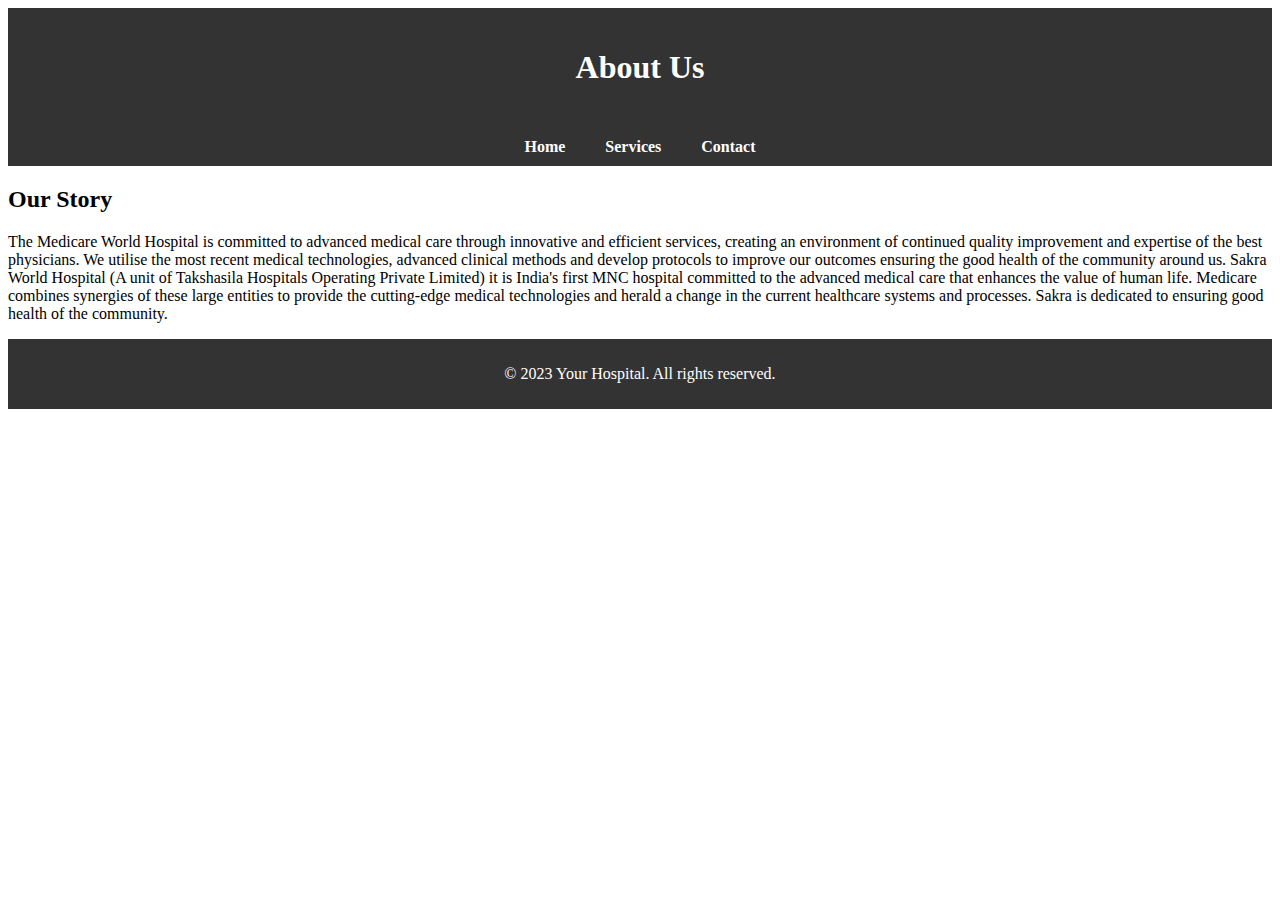
<file: Hospital management/aboutus.html>
<!DOCTYPE html>
<html lang="en">
<head>
    <meta charset="UTF-8">
    <meta name="viewport" content="width=device-width, initial-scale=1.0">
    <link rel="stylesheet" href="aboutstyles.css">
    <title>About Us</title>
</head>
<body>
    <header>
        <h1>About Us</h1>
    </header>

    <nav>
        <ul>
            <li><a href="home.html">Home</a></li>
            <li><a href="services.html">Services</a></li>
            <li><a href="contact.html">Contact</a></li>
        </ul>
    </nav>

    <main>
        <section class="about-section">
            <h2>Our Story</h2>
            <p>
                The Medicare World Hospital is committed to advanced medical care through innovative and efficient services, 
				creating an environment of continued quality improvement and expertise of the best physicians. We utilise the most recent medical technologies, 
				advanced clinical methods and develop protocols to improve our outcomes ensuring the good health of the community around us.
				Sakra World Hospital (A unit of Takshasila Hospitals Operating Private Limited) it is India's first MNC hospital 
				committed to the advanced medical care that enhances the value of human life.				
								
							Medicare combines synergies of these large entities to provide the cutting-edge medical technologies and 
				herald a change in the current healthcare systems and processes. Sakra is dedicated to ensuring good health of the community.
            </p>
        </section>
    </main>

    <footer>
        <p>&copy; 2023 Your Hospital. All rights reserved.</p>
    </footer>
</body>
</html>
</file>
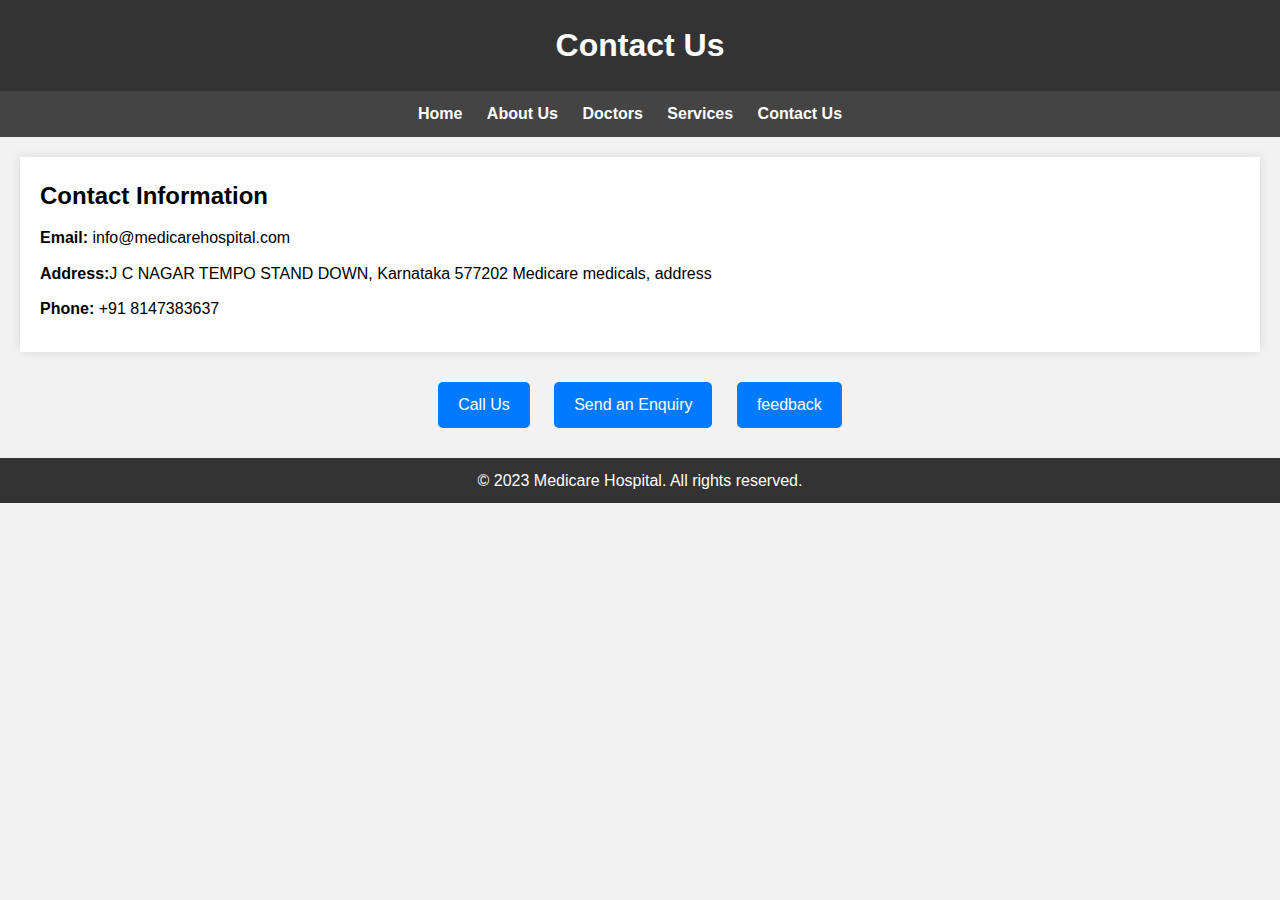
<file: Hospital management/contacts.html>
<!DOCTYPE html>
<html lang="en">
<head>
    <meta charset="UTF-8">
    <meta name="viewport" content="width=device-width, initial-scale=1.0">
    <title>Contact Us - Medicare Hospital</title>
    <link rel="stylesheet" href="Cstyles.css">
</head>
<body>
    <header>
        <h1>Contact Us</h1>
    </header>
    
    <nav>
        <ul>
            <li><a href="index.html">Home</a></li>
            <li><a href="about2.html">About Us</a></li>
            <li><a href="doctors2.html">Doctors</a></li>
            <li><a href="services2.html">Services</a></li>
            <li><a href="contact.html">Contact Us</a></li>
        </ul>
    </nav>

    <main>
        <section class="contact-info">
            <h2>Contact Information</h2>
            <p><strong>Email:</strong> info@medicarehospital.com</p>
            <p><strong>Address:</strong>J C NAGAR TEMPO STAND DOWN, Karnataka 577202 Medicare medicals, address </p>
            <p><strong>Phone:</strong> +91 8147383637</p>
        </section>

        <section class="contact-buttons">
            <a href="tel:+91 9353308446" class="call-button" onclick="alert('calling to 9353308446')">Call Us</a>
            <a href="mailto:info@medicarehospital.com" class="enquiry-button" onclick="alert('we aproch you as soon as possible. thank you')">Send an Enquiry</a>
			<a href="mailto:info@medicarehospital.com" class="feedback-button" onclick="alert('thank you so much for your valuable feedback')">feedback</a>
        </section>
    </main>

    <footer>
        <p>&copy; 2023 Medicare Hospital. All rights reserved.</p>
    </footer>
</body>
</html>
</file>
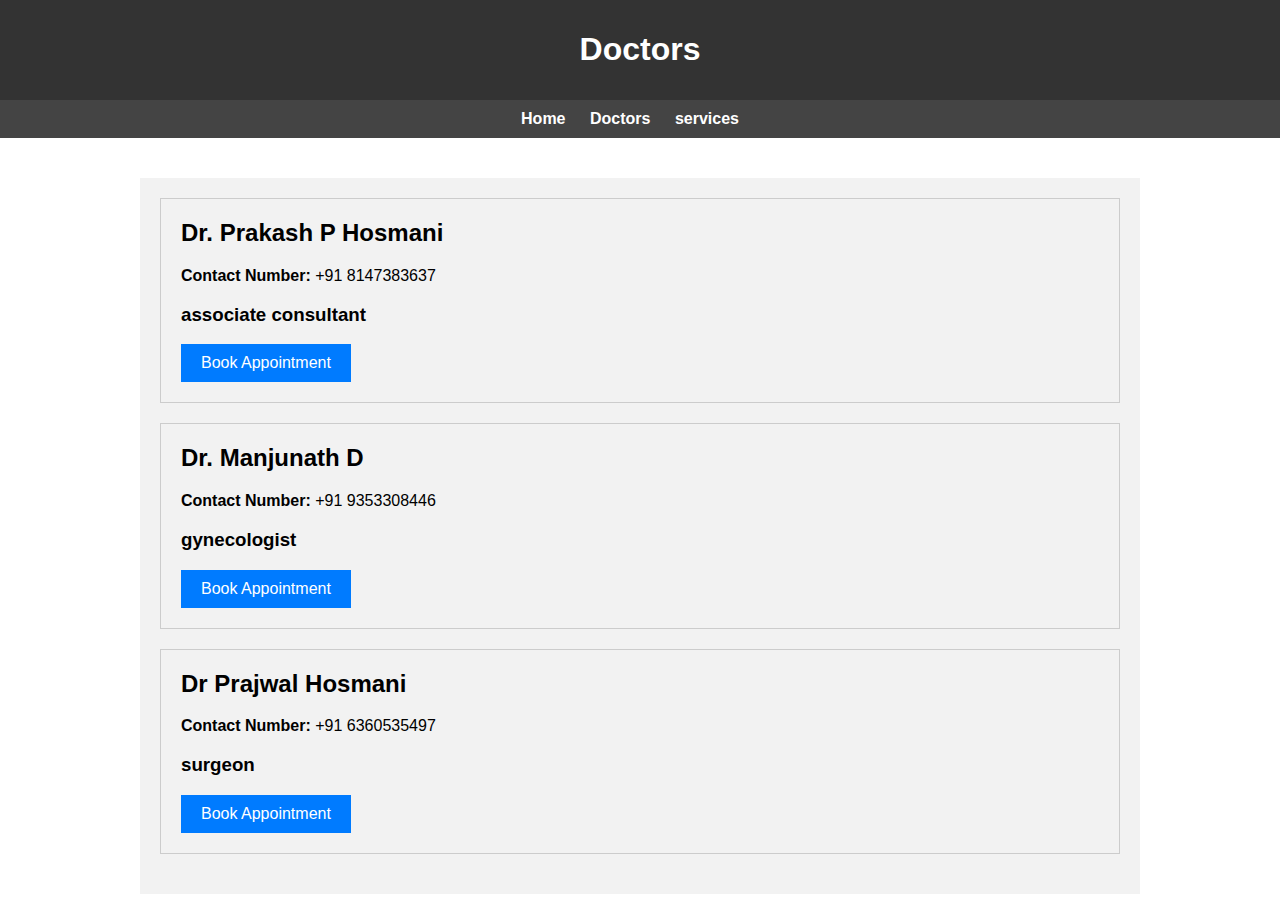
<file: Hospital management/Dcontact.html>
<!DOCTYPE html>
<html lang="en">
<head>
    <meta charset="UTF-8">
    <meta name="viewport" content="width=device-width, initial-scale=1.0">
    <title>Doctors</title>
    <style>
        body {
            font-family: Arial, sans-serif;
            margin: 0;
            padding: 0;
        }

        /* Header styles */
        header {
            background-color: #333;
            color: #fff;
            padding: 10px;
            text-align: center;
        }

        /* Navigation menu styles */
        nav {
            background-color: #444;
            padding: 10px;
        }

        nav ul {
            list-style-type: none;
            margin: 0;
            padding: 0;
            text-align: center;
        }

        nav li {
            display: inline;
            margin-right: 20px;
        }
		nav a {
		text-decoration: none;
		color: #fff;
		font-weight: bold;
		}

		nav a:hover {
		color: #ff5733;
		}

        /* Main content styles */
        .container {
            max-width: 1000px;
            margin: 0 auto;
            padding: 20px;
        }

        /* Doctors section styles */
        .doctors-section {
            margin-top: 20px;
            padding: 20px;
            background-color: #f2f2f2;
        }

        .doctor {
            border: 1px solid #ccc;
            padding: 20px;
            margin-bottom: 20px;
        }

        .doctor h2 {
            margin-top: 0;
        }

        .contact-number {
            font-weight: bold;
        }

        .book-appointment-btn {
            display: inline-block;
            padding: 10px 20px;
            background-color: #007bff;
            color: #fff;
            text-decoration: none;
            border: none;
            cursor: pointer;
        }

        /* Clear the float to prevent content overlap */
        .clearfix::after {
            content: "";
            clear: both;
            display: table;
        }
    </style>
</head>
<body>
    <header>
        <h1>Doctors</h1>
    </header>
    
    <nav>
        <ul>
            <li><a href="index.html">Home</a></li>
            <li><a href="doctors2.html">Doctors</a></li>
            <li><a href="services2.html">services</a></li>
        </ul>
    </nav>

    <div class="container">
        <div class="doctors-section">
            <div class="doctor">
                <h2>Dr. Prakash P Hosmani</h2>
                <p><span class="contact-number">Contact Number:</span> +91 8147383637</p>
				<h3><b>associate consultant</b></h3>
                <a href="doctors2.html" class="book-appointment-btn">Book Appointment</a>				
            </div>
            <div class="doctor">
                <h2>Dr. Manjunath D </h2>
                <p><span class="contact-number">Contact Number:</span> +91 9353308446</p>
				<h3><b>gynecologist</b></h3>
                <a href="doctors2.html" class="book-appointment-btn">Book Appointment</a>				 
            </div>
            <div class="doctor">
                <h2>Dr Prajwal Hosmani</h2>
                <p><span class="contact-number">Contact Number:</span> +91 6360535497</p>
				<h3><b>surgeon</b></h3>
                <a href="doctors2.html" class="book-appointment-btn">Book Appointment</a>
            </div>
            <div class="clearfix"></div>
        </div>
    </div>
</body>
</html>
</file>
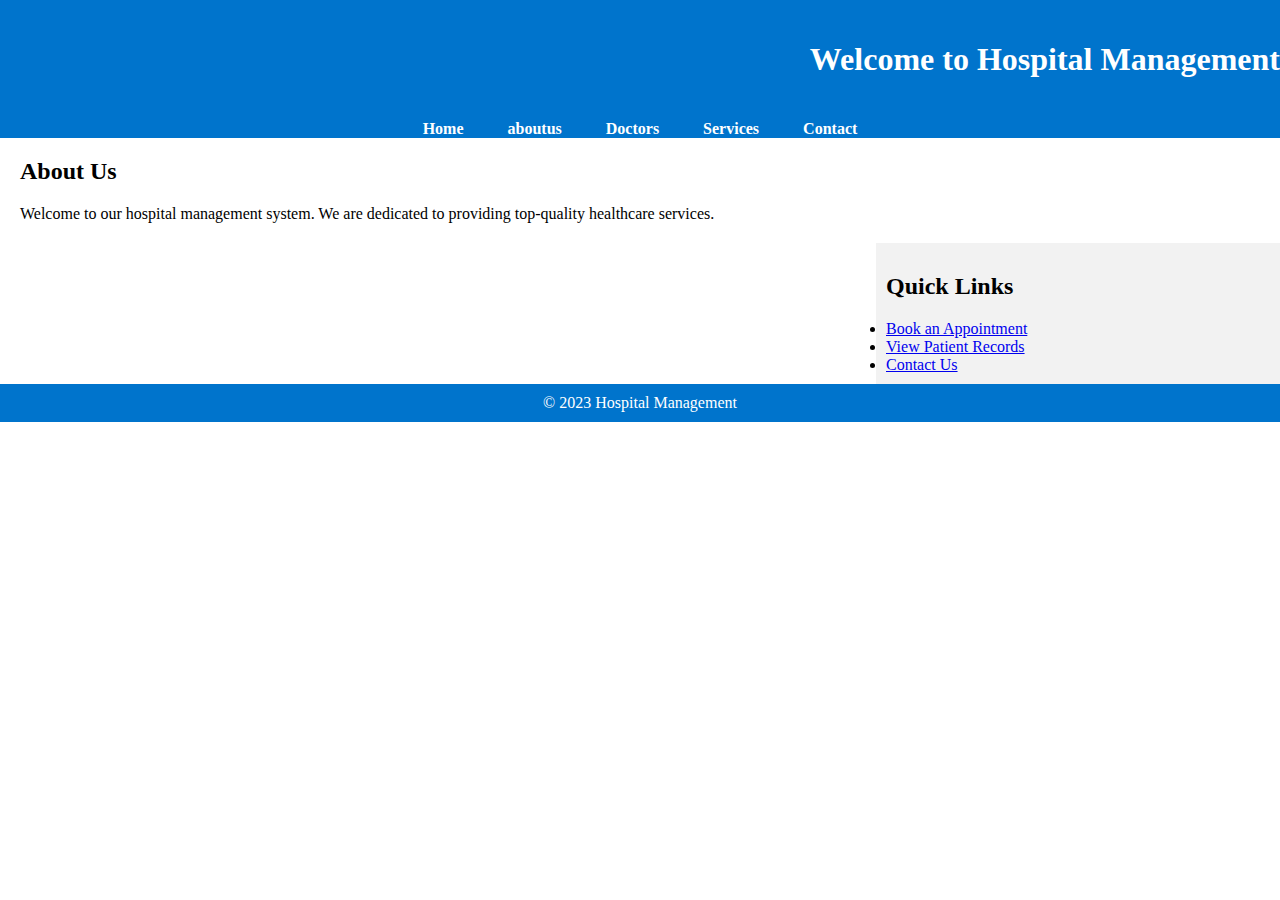
<file: Hospital management/H Management.html>
<!DOCTYPE html>
<html lang="en">
<head>
    <meta charset="UTF-8">
    <meta name="viewport" content="width=device-width, initial-scale=1.0">
    <link rel="stylesheet" href="styles.css">
    <title>Hospital Management</title>
</head>
<body>
    <header>
        <h1>Welcome to Hospital Management</h1>
    </header>
    <nav>
        <ul>
            <li><a href="#">Home</a></li>
            <li><a href="#">aboutus</a></li>
            <li><a href="#">Doctors</a></li>
            <li><a href="#">Services</a></li>
            <li><a href="#">Contact</a></li>
        </ul>
    </nav>
    <section class="main-content">
        <h2>About Us</h2>
        <p>Welcome to our hospital management system. We are dedicated to providing top-quality healthcare services.</p>
    </section>
    <section class="sidebar">
        <h2>Quick Links</h2>
        <ul>
            <li><a href="#">Book an Appointment</a></li>
            <li><a href="#">View Patient Records</a></li>
            <li><a href="#">Contact Us</a></li>
        </ul>
    </section>
    <footer>
        <p>&copy; 2023 Hospital Management</p>
    </footer>
</body>
</html>
</file>
<file: Hospital management/styles.css>
body, ul, li, p {
    margin: 0;
    padding: 0;
}

/* Style header */
header {
    background-color: #0074cc;
    color: white;
    text-align:right;
    padding: 20px 0;
}

/* Style navigation menu */
nav ul {
    list-style-type: none;
    background-color: #0074cc;
    text-align: center;
}

nav ul li {
    display: inline;
    margin: 0 20px;
}

nav ul li a {
    text-decoration: none;
    color: white;
    font-weight: bold;
}

/* Style main content section */
.main-content {
    margin: 20px;
}

/* Style sidebar */
.sidebar {
    float: right;
    width: 30%;
    background-color: #f2f2f2;
    padding: 10px;
}

/* Style footer */
footer {
    clear: both;
    background-color: #0074cc;
    color: white;
    text-align: center;
    padding: 10px 0;
}
</file>
<file: Hospital management/aboutstyles.css>
/* Reset some default styles for the list */
ul {
    list-style-type: none;
    margin: 0;
    padding: 0;
}

/* Style the header */
header {
    background-color: #333;
    color: #fff;
    text-align: center;
    padding: 20px;
}

/* Style the navigation bar */
nav ul {
    background-color: #333;
    display: flex;
    justify-content: center;
    padding: 10px 0;
}

nav li {
    margin: 0 20px;
}

nav a {
    text-decoration: none;
    color: #fff;
    font-weight: bold;
}

nav a:hover {
    color: #ff5733;
}

/* Style the main content */
.main {
    max-width: 800px;
    margin: 20px auto;
    padding: 20px;
    background-color: #f9f9f9;
    border: 1px solid #ddd;
    border-radius: 5px;
}

/* Style the footer */
footer {
    text-align: center;
    padding: 10px;
    background-color: #333;
    color: #fff;
}
</file>
<file: Hospital management/Cstyles.css>
/* Reset some default browser styles */
body, h1, h2, h3, p, ul, li {
    margin: 0;
    padding: 0;
}

/* Set a background color and font family for the entire page */
body {
    font-family: Arial, Helvetica, sans-serif;
    background-color: #f2f2f2;
    line-height: 1.6;
}

/* Header styles */
header {
    background-color: #333;
    color: #fff;
    padding: 20px 0;
    text-align: center;
}

/* Navigation menu styles */
nav {
    background-color: #444;
    color: #fff;
    padding: 10px 0;
}

nav ul {
    list-style-type: none;
    text-align: center;
}

nav li {
    display: inline;
    margin-right: 20px;
}

nav a {
    text-decoration: none;
    color: #fff;
    font-weight: bold;
}

/* Main content styles */
main {
    padding: 20px;
}

/* Contact Information section styles */
.contact-info {
    background-color: #fff;
    padding: 20px;
    margin-bottom: 20px;
    box-shadow: 0px 0px 10px rgba(0, 0, 0, 0.1);
}

.contact-info h2 {
    font-size: 24px;
    margin-bottom: 10px;
}

.contact-info p {
    font-size: 16px;
    margin-bottom: 10px;
}

/* Contact Buttons section styles */
.contact-buttons {
    text-align: center;
}

.call-button, .enquiry-button {
    display: inline-block;
    padding: 10px 20px;
    background-color: #007bff;
    color: #fff;
    text-decoration: none;
    border: none;
    cursor: pointer;
    border-radius: 5px;
    transition: background-color 0.3s;
    margin: 10px;
}

.call-button:hover, .enquiry-button:hover {
    background-color: #0056b3;
}

.call-button, .feedback-button {
    display: inline-block;
    padding: 10px 20px;
    background-color: #007bff;
    color: #fff;
    text-decoration: none;
    border: none;
    cursor: pointer;
    border-radius: 5px;
    transition: background-color 0.3s;
    margin: 10px;
}

.call-button:hover, .feedback-button:hover {
    background-color: #0056b3;
}
/* Footer styles */
footer {
    background-color: #333;
    color: #fff;
    padding: 10px 0;
    text-align: center;
}
</file>
